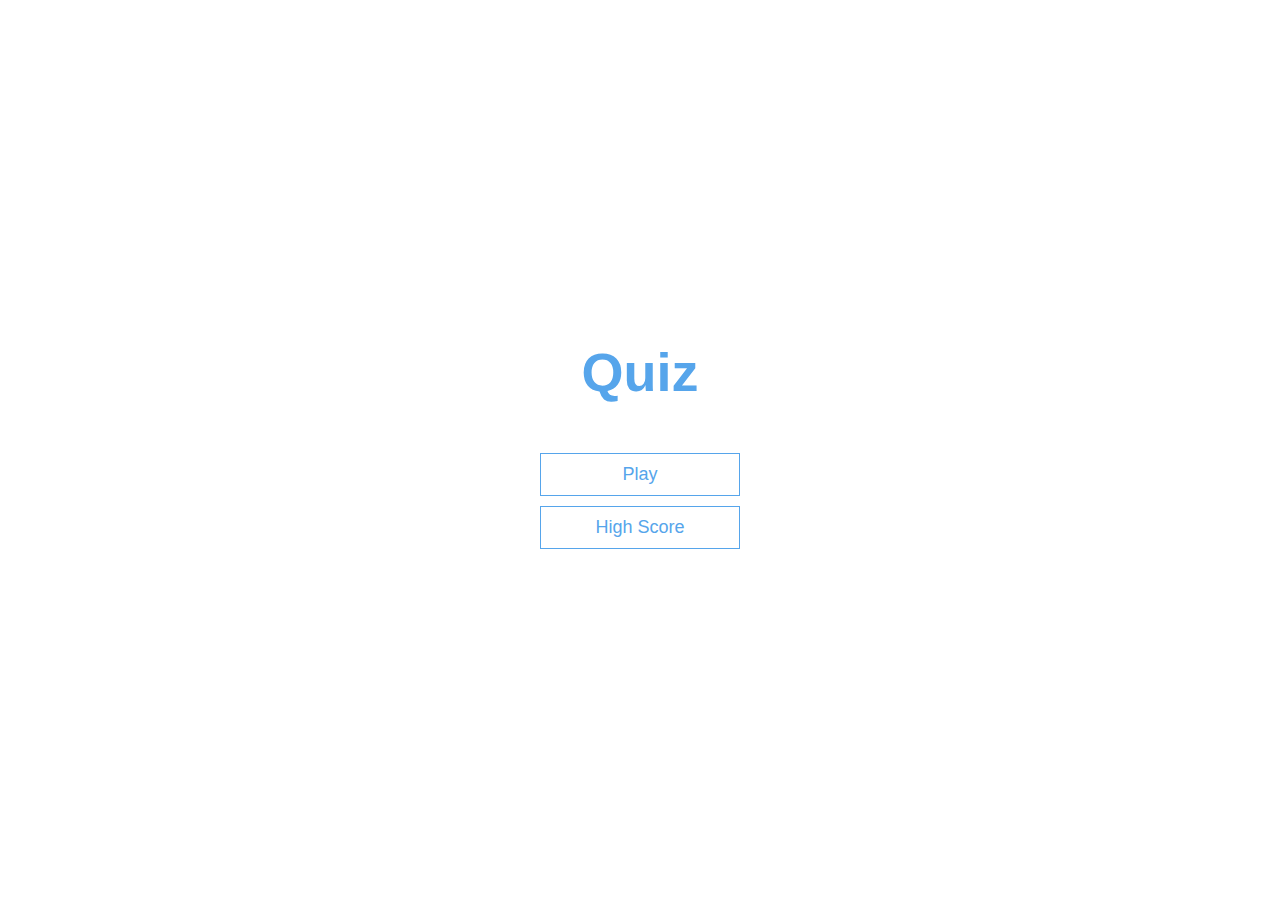
<file: index.html>
<!DOCTYPE html>
<html lang="en">

<head>
    <meta charset="UTF-8">
    <meta name="viewport" content="width=device-width, initial-scale=1.0">
    <title>Document</title>
    <link rel="stylesheet" href="./style.css">

</head>

<body>
    <div class="container">
        <div id="home" class="flex-center flex-column">
            <h1>Quiz</h1>

            <a href="./questions.html" class="btn" id="playBtn">Play</a>
            <a href="./highscore.html" class="btn">High Score</a>
        </div>
    </div>

    <script src="script.js"></script>
</body>

</html>
</file>
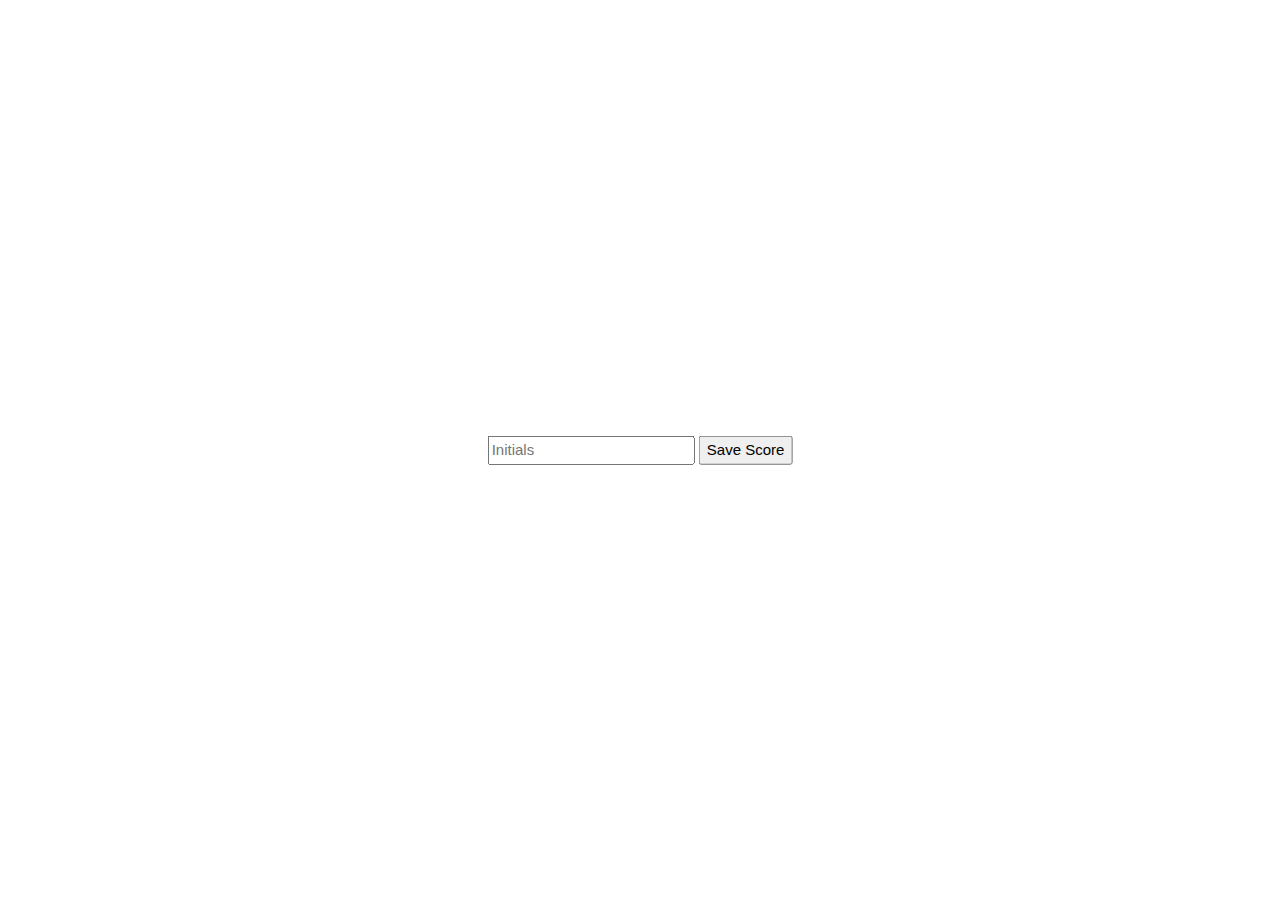
<file: end.html>
<!DOCTYPE html>
<html lang="en">

<head>
    <meta charset="UTF-8">
    <meta name="viewport" content="width=device-width, initial-scale=1.0">
    <title>Document</title>
    <link rel="stylesheet" href="https://www.w3schools.com/w3css/4/w3.css">
</head>

<body>
    <div class="w3-display-middle">
        <!-- <h1 id="finalScore">0</h1> -->
        <form>
            <input type="text" name="username" id="username" placeholder="Initials" />
            <button type="submit" id="saveScoreBtn">Save Score</button>
        </form>

    </div>

    <script src="script.js"></script>
</body>

</html>
</file>
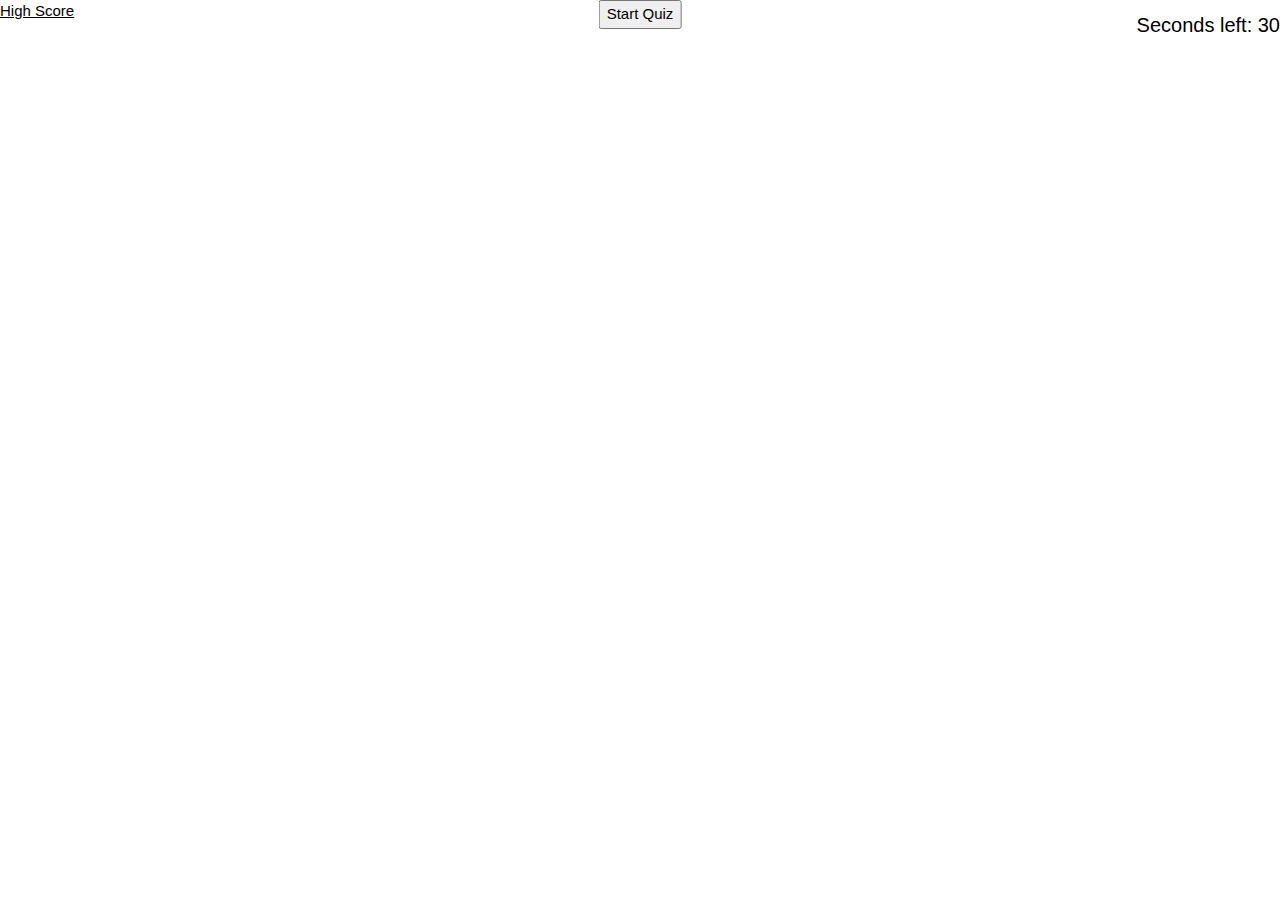
<file: questions.html>
<!DOCTYPE html>
<html lang="en">

<head>
    <meta charset="UTF-8">
    <meta name="viewport" content="width=device-width, initial-scale=1.0">
    <title>Document</title>
    <link rel="stylesheet" href="https://www.w3schools.com/w3css/4/w3.css">
    <link rel="stylesheet" href="./questions.css">
</head>

<body>
    <header>
        <a href="./highscore.html" class="w3-display-topleft">High Score</a>
        <div>
            <h4 class="w3-display-topright">Seconds left: <span id="secondsLeft">30</span></h4>
            <button class="w3-display-topmiddle" id="startBtn">Start Quiz</button>
        </div>
    </header>
    <br>
    <div class="container" id="displayQuestion">
        <h4>Current Score: <span id="score">0</span></h4>

        <div id="game" class="justify-content flex-column">
            <h2 id="question">What is the answer</h2>
            <div class="choice-container">
                <p class="choice-prefix"></p>
                <p id="choiceA" class="choice-text">Choice 1</p>
            </div>
            <div class="choice-container">
                <p class="choice-prefix"></p>
                <p id="choiceB" class="choice-text">Choice 2</p>
            </div>
            <div class="choice-container">
                <p class="choice-prefix"></p>
                <p id="choiceC" class="choice-text">Choice 3</p>
            </div>
            <div class="choice-container">
                <p class="choice-prefix"></p>
                <p id="choiceD" class="choice-text">Choice 4</p>
            </div>

            <hr>
            <div id="display">
                <div id="finalScore"></div>
            </div>
        </div>
    </div>

    <script src="./script.js"></script>
</body>

</html>
</file>
<file: style.css>
:root {
  background-color: ecf5ff;
  font-size: 62.5%;
}

* {
  box-sizing: border-box;
  font-family: Arial, Helvetica, sans-serif;
  margin: 0;
  padding: 0;
  color: #333;
}

h1,
h2,
h3,
h4 {
  margin-bottom: 1rem;
}

h1 {
  font-size: 5.4rem;
  color: #56a5eb;
  margin-bottom: 5rem;
}

h1 > span {
  font-size: 2.4rem;
  font-weight: 500;
}

h2 {
  font-size: 4.2rem;
  margin-bottom: 4rem;
  font-weight: 700;
}

h3 {
  font-size: 2.8 rem;
  font-weight: 500;
}

.container {
  width: 100vw;
  height: 100vh;
  display: flex;
  justify-content: center;
  align-items: center;
  max-width: 80rem;
  margin: 0 auto;
  padding: 2rem;
}

.container > * {
  width: 100%;
}

.flex-column {
  display: flex;
  flex-direction: column;
}

.flex-center {
  justify-content: center;
  align-items: center;
}

.justify-center {
  justify-content: center;
}

.text-center {
  text-align: center;
}

.hidden {
  display: none;
}

/* BUTTONS */

.btn {
  font-size: 1.8rem;
  padding: 1rem 0;
  width: 20rem;
  text-align: center;
  border: 0.1rem solid #56a5eb;
  margin-bottom: 1rem;
  text-decoration: none;
  color: #56a5eb;
  background-color: white;
}

.btn:hover {
  cursor: pointer;
  box-shadow: 0 0.4rem 1.4rem 0 rgba(86, 185, 235, 0.5);
  transform: translateY(-0.1rem);
  transition: transform 150ms;
}

.btn[disabled]:hover {
  cursor: not-allowed;
  box-shadow: none;
  transform: none;
}
</file>
<file: questions.css>
/* Header */

/* QUESTIONS PORTION  */
.container {
  width: 100vw;
  height: 100vh;
  display: flex;
  justify-content: center;
  align-items: center;
  max-width: 80rem;
  margin: 0 auto;
  padding: 2rem;
}

#displayQuestion {
  display: none;
}

.choice-container {
  display: flex;
  width: 100%;
  border: 0.1rem solid rgb(86, 165, 235, 0.25);
  background-color: whitesmoke;
}

.choice-container:hover {
  cursor: pointer;
  box-shadow: 0 0.4rem 1.4rem 0 rgba(86, 185, 235, 0.5);
  transform: translateY(-0.1rem);
  transition: transform 150ms;
}

.choice-prefix {
  /* padding: 1.5rem 2.5rem; */
  background-color: #56a5eb;
  color: white;
}

.choice-text {
  /* padding: 1.5rem; */
  width: 100%;
}

#question {
  font-size: medium;
}
</file>
